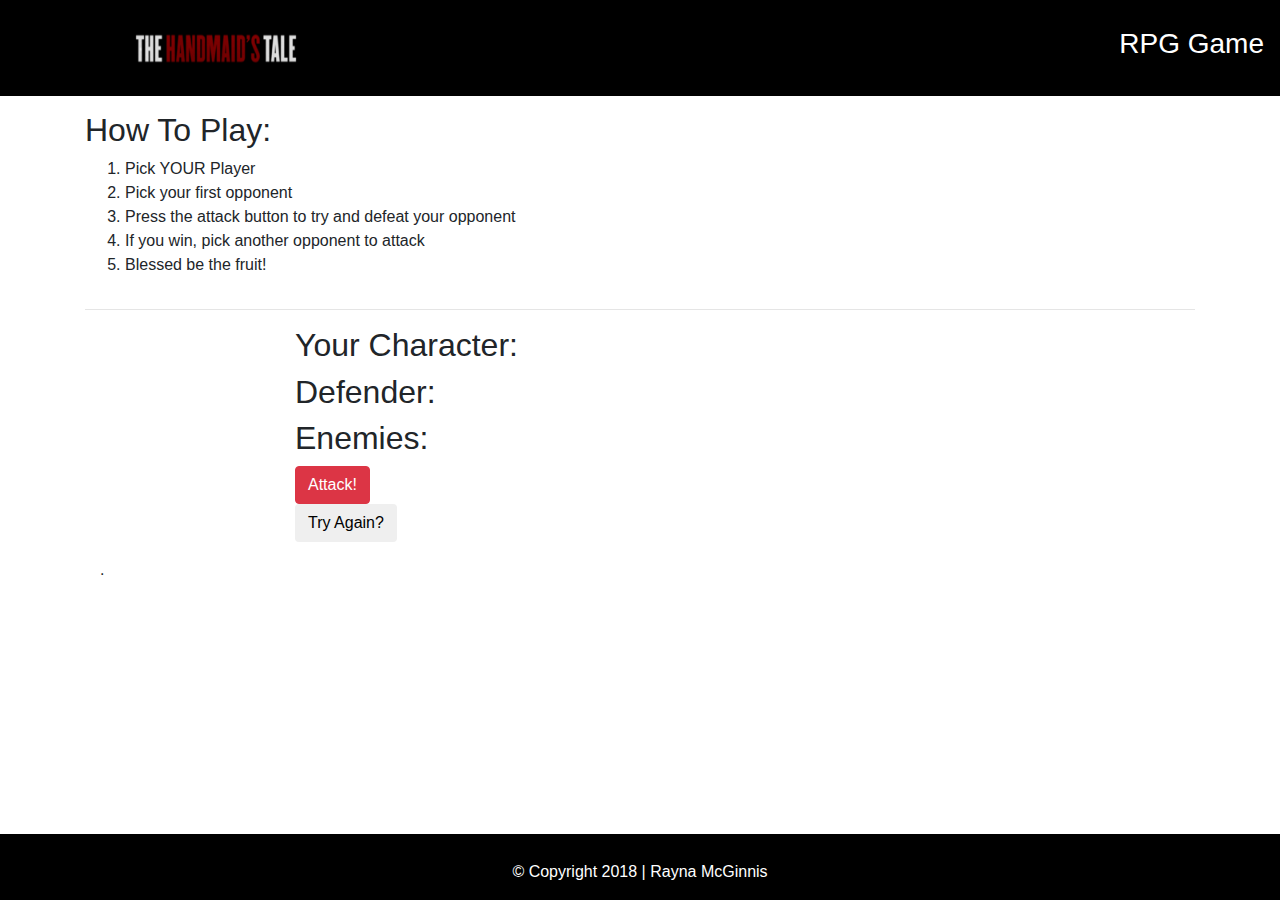
<file: index2.html>
<!DOCTYPE html>
<html lang="en">

<head>
    <meta charset="UTF-8">
    <title>The Handmaid's Tale: RPG Game</title>
   
    <meta name="viewport" content="width=device-width, initial-scale=1, shrink-to-fit=no">
    <script src="https://ajax.googleapis.com/ajax/libs/jquery/3.3.1/jquery.min.js"></script>
	<script src="https://maxcdn.bootstrapcdn.com/bootstrap/4.1.3/js/bootstrap.min.js"></script>
    <link rel="stylesheet" href="https://maxcdn.bootstrapcdn.com/bootstrap/4.0.0/css/bootstrap.min.css">
    <link rel="stylesheet" href="https://stackpath.bootstrapcdn.com/bootstrap/4.1.3/css/bootstrap.min.css" integrity="sha384-MCw98/SFnGE8fJT3GXwEOngsV7Zt27NXFoaoApmYm81iuXoPkFOJwJ8ERdknLPMO" crossorigin="anonymous">
    <link rel="stylesheet" type="text/css" href="assets/css/style.css">
</head>

<body>
    <!-- Navigation Bar     -->
    <nav class="navbar navbar-light" style="background-color: #000000">
                
            <a class="navbar-brand">
                    <img id="logo" src="assets/images/handmaidstalelogo.png" width="200" alt="handmaids tale">
                    </a>
                    <h3 id="RPG">RPG Game</h3>
                  </nav>
    
    <!-- The Actual Game -->
 <div class="container" id="mainGameSection">

      <!-- Directions  -->

      <div id="howToPlay" class="row">
            <div class="col-md-12 header">
                <h2>How To Play:</h2>
                    <ol>
                        <li>Pick YOUR Player</li>
                        <li>Pick your first opponent</li>
                        <li>Press the attack button to try and defeat your opponent</li>
                        <li>If you win, pick another opponent to attack</li>
                        <li>Blessed be the fruit!</li>
                        </ol>
            </div>
        </div>

<hr>
        <div class="container">
            <!-- <div class="row"> -->
            <!-- <div class="container sectionTitle"> -->
                <div id="characterSelection">
                   </div>

    <!-- Opponent and Defender Area  -->
        <div class="sectionTitle container col-lg-8">
            <h2>Your Character:</h2>
            <div id="character">
                </div>
        
        <!-- Defender  -->
  
            <h2>Defender:</h2>
            <div id="defender"
            ></div>

            <h2>Enemies:</h2>
            <div id="defenderArea">
            </div>
            
     <!-- Attack and Reset Button   -->
     <div id="fightSection">
            <button class="btn btn-danger" id="attack">Attack!</button>
        </div>
        <button class="btn" id="restart">Try Again?</button>
                </div>

            <div><p id="status"></p>.</div>
         
                  

    </div>



    </div>

    
<!-- Space between container and footer  -->
<div class="row" style="height: 100px">

    </div>
</div>

<!-- footer -->

    <footer>
            <nav class="navbar fixed-bottom text-white" style="background-color: #000000;">
                <a class="navbar-brand" href="#"></a>
                <span class="navbar-text">
                        © Copyright 2018 | Rayna McGinnis
                                      </span>
              </nav>
              </footer>

    <script src="https://code.jquery.com/jquery-3.3.1.slim.min.js" integrity="sha384-q8i/X+965DzO0rT7abK41JStQIAqVgRVzpbzo5smXKp4YfRvH+8abtTE1Pi6jizo" crossorigin="anonymous"></script>
    <script src="https://cdnjs.cloudflare.com/ajax/libs/popper.js/1.14.3/umd/popper.min.js" integrity="sha384-ZMP7rVo3mIykV+2+9J3UJ46jBk0WLaUAdn689aCwoqbBJiSnjAK/l8WvCWPIPm49" crossorigin="anonymous"></script>
    <script src="https://stackpath.bootstrapcdn.com/bootstrap/4.1.3/js/bootstrap.min.js" integrity="sha384-ChfqqxuZUCnJSK3+MXmPNIyE6ZbWh2IMqE241rYiqJxyMiZ6OW/JmZQ5stwEULTy" crossorigin="anonymous"></script>
    
</body>

</html>
</file>
<file: assets/css/style.css>
#logo { 
    position: relative;
    height: 70px;
    left: 50%;
    /* margin-left: 100px; */
    display: block;
    Overflow: auto;
}

#howToPlay {
    margin-top: 15px;
}

.navbar img {
    display:block;
    margin: 0px auto;
}

.card-img-overlay {
    position: relative;
    left: 0;
    bottom: 0;
    text-align: center;
    /* vertical-align: bottom; */
}

.navbar-text {
    text-align: center;
    width: 100%;
}
 button {
     align-content: center
 }

 #defenderOpponent {
    margin-top: 15px;
 }

 #RPG {
    position: relative; 
    float: left;
    color: #ffffff;
 }

 img {
   height: 150px;
}

.imagebox {
    float: left;
    background-color: white;
    text-align: center;
    padding: 0px 20px;
}

.imagebox p {
    margin: 0;
    color: black;
}

.imagebox img {
    margin: 4px 0px;
}

p {
    font-size: 18pt;
    font-weight: 700;
}

#hp {
    font-size: 12pt;
    font-weight: 500;
}

.panel {
    display: inline-block;
    text-align: center;
    background-color: white;
    margin: 10px;
  }
  
  .panel img {
    max-height: 150px;
    width: auto;
  }
</file>
